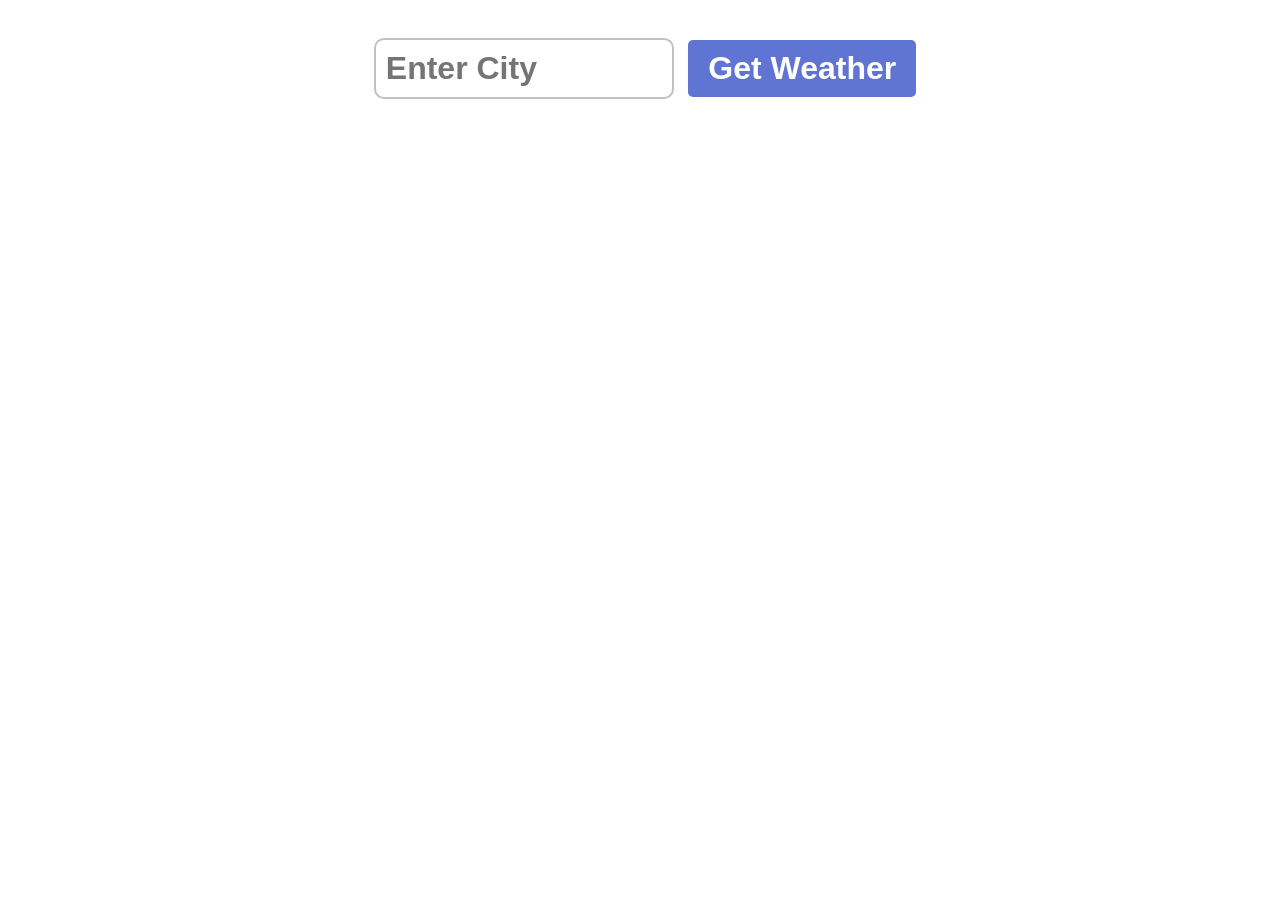
<file: index.html>
<html lang="en">

<head>
    <meta charset="UTF-8">
    <meta name="viewport" content="width=device-width, initial-scale=1.0">
    <title>Document</title>
    <link rel="stylesheet" href="weather_app_task.css">
</head>

<body>
    <container id="appContainer" class="appContainer">
        <form action="submit" class="inputForm">
            <input type="text" class="cityInput" placeholder="Enter City">
            <button onclick="" class="submitBtn" type="submit">Get Weather</button>
        </form>

        <div class="appData" style="display: none;">
        </div>
    </container>

    <script src="weather_app_task.js"></script>
</body>

</html>
</file>
<file: weather_app_task.css>
.appContainer{
    display: flex;
    flex-direction: column;
    background-color: white;
    margin: 0;
    align-items: center;  
    font-family: Arial, sans-serif;
}

.inputForm{
    margin: 20px;
}

.inputForm button{
    padding: 10px 20px;
    font-weight: bold;
    font-size: 2rem;
    background-color: hsl(229, 57%, 60%);
    color: white;
    border: none;
    border-radius: 5px;
    cursor: pointer;
}
.inputForm input {
    padding: 10px;
    font-size: 2rem;
    font-weight: bold;
    border: 2px solid hsla(0, 0%, 20%, 0.3);
    border-radius: 10px;
    margin: 10px;
    width: 300px;
}

.appData{
    background: linear-gradient(180deg, hsl(210, 61%, 44%), hsl(219, 74%, 70%));
    padding: 50px;
    border-radius: 10px;
    box-shadow: 2px 2px 5px hsla(0, 0%, 0%, 0.5);
    min-width: 350px;
    flex-direction: column;
    align-items: center;
}

.desc{
    color:white;
    font-size: 3rem;
    margin: 10px;
}
.temp{
    color:white;
    font-size: 3rem;
    margin: 10px;
}
.humidity{
    color:white;
    font-size: 3rem;
    margin: 10px;
}
.cityName{
    font-size: 3.5rem;
    font-weight: bold;
    color:white;
    margin-top: 10px;
}

.emoji{
    font-size: 3rem;
}

.error{
    color:white;
    font-size: 3rem;
    margin: 10px;
}
</file>
